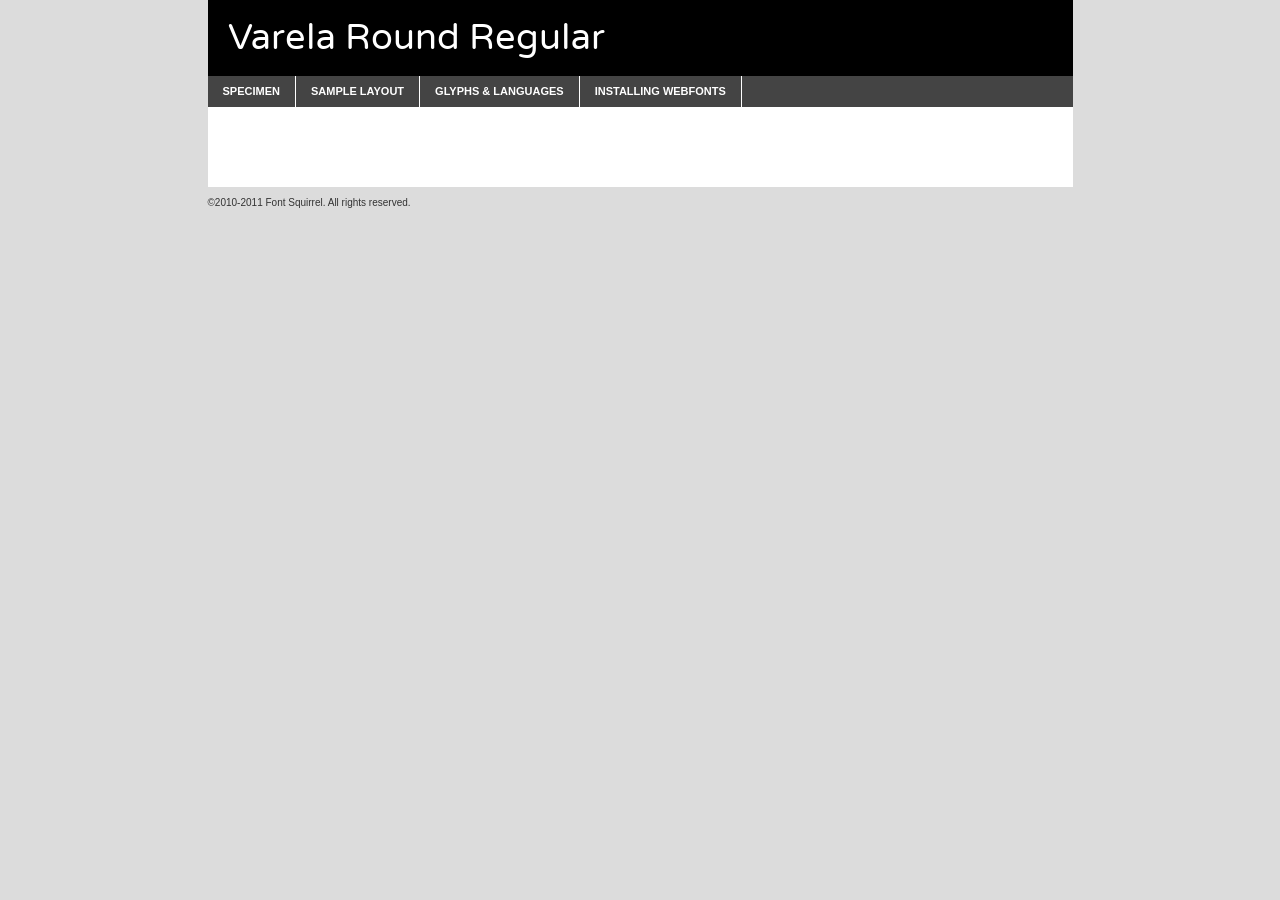
<file: fonts/verela/varelaround-regular-demo.html>
<!DOCTYPE html PUBLIC "-//W3C//DTD XHTML 1.0 Transitional//EN"
	"http://www.w3.org/TR/xhtml1/DTD/xhtml1-transitional.dtd">

<html xmlns="http://www.w3.org/1999/xhtml" xml:lang="en" lang="en">
<head>
	<meta http-equiv="Content-Type" content="text/html; charset=utf-8" />
	<script src="http://ajax.googleapis.com/ajax/libs/jquery/1.7.2/jquery.min.js" type="text/javascript" charset="utf-8"></script>
	<script src="specimen_files/easytabs.js" type="text/javascript" charset="utf-8"></script>
	<link rel="stylesheet" href="specimen_files/specimen_stylesheet.css" type="text/css" charset="utf-8" />
	<link rel="stylesheet" href="stylesheet.css" type="text/css" charset="utf-8" />

	<style type="text/css">
					body{
				font-family: 'varela_roundregular';
							}
		</style>

	<title>Varela Round Regular Specimen</title>
	
	
	<script type="text/javascript" charset="utf-8">
		$(document).ready(function() {
			$('#container').easyTabs({defaultContent:1});
		});
	</script>
</head>

<body>
<div id="container">
	<div id="header">
		Varela Round Regular	</div>
	<ul class="tabs">
		<li><a href="#specimen">Specimen</a></li>
		<li><a href="#layout">Sample Layout</a></li>
				<li><a href="#glyphs">Glyphs &amp; Languages</a></li>
		<li><a href="#installing">Installing Webfonts</a></li>
		
	</ul>
	
	<div id="main_content">

		
			<div id="specimen">
		
				<div class="section">
					<div class="grid12 firstcol">
						<div class="huge">AaBb</div>
					</div>
				</div>
		
				<div class="section">
					<div class="glyph_range">A&#x200B;B&#x200b;C&#x200b;D&#x200b;E&#x200b;F&#x200b;G&#x200b;H&#x200b;I&#x200b;J&#x200b;K&#x200b;L&#x200b;M&#x200b;N&#x200b;O&#x200b;P&#x200b;Q&#x200b;R&#x200b;S&#x200b;T&#x200b;U&#x200b;V&#x200b;W&#x200b;X&#x200b;Y&#x200b;Z&#x200b;a&#x200b;b&#x200b;c&#x200b;d&#x200b;e&#x200b;f&#x200b;g&#x200b;h&#x200b;i&#x200b;j&#x200b;k&#x200b;l&#x200b;m&#x200b;n&#x200b;o&#x200b;p&#x200b;q&#x200b;r&#x200b;s&#x200b;t&#x200b;u&#x200b;v&#x200b;w&#x200b;x&#x200b;y&#x200b;z&#x200b;1&#x200b;2&#x200b;3&#x200b;4&#x200b;5&#x200b;6&#x200b;7&#x200b;8&#x200b;9&#x200b;0&#x200b;&amp;&#x200b;.&#x200b;,&#x200b;?&#x200b;!&#x200b;&#64;&#x200b;(&#x200b;)&#x200b;#&#x200b;$&#x200b;%&#x200b;*&#x200b;+&#x200b;-&#x200b;=&#x200b;:&#x200b;;</div>
				</div>
				<div class="section">
					<div class="grid12 firstcol">
						<table class="sample_table">
							<tr><td>10</td><td class="size10">abcdefghijklmnopqrstuvwxyzABCDEFGHIJKLMNOPQRSTUVWXYZ0123456789abcdefghijklmnopqrstuvwxyzABCDEFGHIJKLMNOPQRSTUVWXYZ0123456789abcdefghijklmnopqrstuvwxyzABCDEFGHIJKLMNOPQRSTUVWXYZ</td></tr>
							<tr><td>11</td><td class="size11">abcdefghijklmnopqrstuvwxyzABCDEFGHIJKLMNOPQRSTUVWXYZ0123456789abcdefghijklmnopqrstuvwxyzABCDEFGHIJKLMNOPQRSTUVWXYZ0123456789abcdefghijklmnopqrstuvwxyzABCDEFGHIJKLMNOPQRSTUVWXYZ</td></tr>
							<tr><td>12</td><td class="size12">abcdefghijklmnopqrstuvwxyzABCDEFGHIJKLMNOPQRSTUVWXYZ0123456789abcdefghijklmnopqrstuvwxyzABCDEFGHIJKLMNOPQRSTUVWXYZ0123456789abcdefghijklmnopqrstuvwxyzABCDEFGHIJKLMNOPQRSTUVWXYZ</td></tr>
							<tr><td>13</td><td class="size13">abcdefghijklmnopqrstuvwxyzABCDEFGHIJKLMNOPQRSTUVWXYZ0123456789abcdefghijklmnopqrstuvwxyzABCDEFGHIJKLMNOPQRSTUVWXYZ0123456789abcdefghijklmnopqrstuvwxyzABCDEFGHIJKLMNOPQRSTUVWXYZ</td></tr>
							<tr><td>14</td><td class="size14">abcdefghijklmnopqrstuvwxyzABCDEFGHIJKLMNOPQRSTUVWXYZ0123456789abcdefghijklmnopqrstuvwxyzABCDEFGHIJKLMNOPQRSTUVWXYZ0123456789abcdefghijklmnopqrstuvwxyzABCDEFGHIJKLMNOPQRSTUVWXYZ</td></tr>
							<tr><td>16</td><td class="size16">abcdefghijklmnopqrstuvwxyzABCDEFGHIJKLMNOPQRSTUVWXYZ0123456789abcdefghijklmnopqrstuvwxyzABCDEFGHIJKLMNOPQRSTUVWXYZ</td></tr>
							<tr><td>18</td><td class="size18">abcdefghijklmnopqrstuvwxyzABCDEFGHIJKLMNOPQRSTUVWXYZ0123456789abcdefghijklmnopqrstuvwxyzABCDEFGHIJKLMNOPQRSTUVWXYZ</td></tr>
							<tr><td>20</td><td class="size20">abcdefghijklmnopqrstuvwxyzABCDEFGHIJKLMNOPQRSTUVWXYZ0123456789abcdefghijklmnopqrstuvwxyzABCDEFGHIJKLMNOPQRSTUVWXYZ</td></tr>
							<tr><td>24</td><td class="size24">abcdefghijklmnopqrstuvwxyzABCDEFGHIJKLMNOPQRSTUVWXYZ0123456789abcdefghijklmnopqrstuvwxyzABCDEFGHIJKLMNOPQRSTUVWXYZ</td></tr>
							<tr><td>30</td><td class="size30">abcdefghijklmnopqrstuvwxyzABCDEFGHIJKLMNOPQRSTUVWXYZ0123456789abcdefghijklmnopqrstuvwxyzABCDEFGHIJKLMNOPQRSTUVWXYZ</td></tr>
							<tr><td>36</td><td class="size36">abcdefghijklmnopqrstuvwxyzABCDEFGHIJKLMNOPQRSTUVWXYZ0123456789abcdefghijklmnopqrstuvwxyzABCDEFGHIJKLMNOPQRSTUVWXYZ</td></tr>
							<tr><td>48</td><td class="size48">abcdefghijklmnopqrstuvwxyzABCDEFGHIJKLMNOPQRSTUVWXYZ0123456789abcdefghijklmnopqrstuvwxyzABCDEFGHIJKLMNOPQRSTUVWXYZ</td></tr>
							<tr><td>60</td><td class="size60">abcdefghijklmnopqrstuvwxyzABCDEFGHIJKLMNOPQRSTUVWXYZ0123456789abcdefghijklmnopqrstuvwxyzABCDEFGHIJKLMNOPQRSTUVWXYZ</td></tr>
							<tr><td>72</td><td class="size72">abcdefghijklmnopqrstuvwxyzABCDEFGHIJKLMNOPQRSTUVWXYZ0123456789abcdefghijklmnopqrstuvwxyzABCDEFGHIJKLMNOPQRSTUVWXYZ</td></tr>
							<tr><td>90</td><td class="size90">abcdefghijklmnopqrstuvwxyzABCDEFGHIJKLMNOPQRSTUVWXYZ0123456789abcdefghijklmnopqrstuvwxyzABCDEFGHIJKLMNOPQRSTUVWXYZ</td></tr>
						</table>
				
					</div>
			
				</div>
		
		
		
								<div class="section" id="bodycomparison">


										<div id="xheight">
				<div class="fontbody">&#x25FC;&#x25FC;&#x25FC;&#x25FC;&#x25FC;&#x25FC;&#x25FC;&#x25FC;&#x25FC;&#x25FC;&#x25FC;&#x25FC;&#x25FC;&#x25FC;&#x25FC;&#x25FC;&#x25FC;&#x25FC;&#x25FC;&#x25FC;&#x25FC;&#x25FC;&#x25FC;&#x25FC;&#x25FC;&#x25FC;&#x25FC;&#x25FC;&#x25FC;&#x25FC;&#x25FC;&#x25FC;&#x25FC;&#x25FC;&#x25FC;&#x25FC;&#x25FC;&#x25FC;&#x25FC;&#x25FC;&#x25FC;&#x25FC;&#x25FC;&#x25FC;&#x25FC;&#x25FC;&#x25FC;&#x25FC;&#x25FC;&#x25FC;&#x25FC;&#x25FC;&#x25FC;&#x25FC;&#x25FC;&#x25FC;&#x25FC;&#x25FC;&#x25FC;&#x25FC;&#x25FC;&#x25FC;&#x25FC;&#x25FC;&#x25FC;&#x25FC;&#x25FC;&#x25FC;&#x25FC;&#x25FC;&#x25FC;&#x25FC;&#x25FC;&#x25FC;&#x25FC;&#x25FC;&#x25FC;&#x25FC;&#x25FC;&#x25FC;&#x25FC;&#x25FC;&#x25FC;&#x25FC;&#x25FC;&#x25FC;&#x25FC;&#x25FC;&#x25FC;&#x25FC;&#x25FC;&#x25FC;&#x25FC;&#x25FC;&#x25FC;&#x25FC;&#x25FC;&#x25FC;&#x25FC;body</div><div class="arialbody">body</div><div class="verdanabody">body</div><div class="georgiabody">body</div></div>
										<div class="fontbody" style="z-index:1">
											body<span>Varela Round Regular</span>
										</div>
										<div class="arialbody" style="z-index:1">
											body<span>Arial</span>
										</div>
										<div class="verdanabody" style="z-index:1">
											body<span>Verdana</span>
										</div>
										<div class="georgiabody" style="z-index:1">
											body<span>Georgia</span>
										</div>



								</div>
		
		
				<div class="section psample psample_row1" id="">
					
					<div class="grid2 firstcol">
						<p class="size10"><span>10.</span>Aenean lacinia bibendum nulla sed consectetur. Fusce dapibus, tellus ac cursus commodo, tortor mauris condimentum nibh, ut fermentum massa justo sit amet risus. Nullam id dolor id nibh ultricies vehicula ut id elit. Cum sociis natoque penatibus et magnis dis parturient montes, nascetur ridiculus mus. Nulla vitae elit libero, a pharetra augue.</p>
			
					</div>
					<div class="grid3">
						<p class="size11"><span>11.</span>Aenean lacinia bibendum nulla sed consectetur. Fusce dapibus, tellus ac cursus commodo, tortor mauris condimentum nibh, ut fermentum massa justo sit amet risus. Nullam id dolor id nibh ultricies vehicula ut id elit. Cum sociis natoque penatibus et magnis dis parturient montes, nascetur ridiculus mus. Nulla vitae elit libero, a pharetra augue.</p>
			
					</div>
					<div class="grid3">
						<p class="size12"><span>12.</span>Aenean lacinia bibendum nulla sed consectetur. Fusce dapibus, tellus ac cursus commodo, tortor mauris condimentum nibh, ut fermentum massa justo sit amet risus. Nullam id dolor id nibh ultricies vehicula ut id elit. Cum sociis natoque penatibus et magnis dis parturient montes, nascetur ridiculus mus. Nulla vitae elit libero, a pharetra augue.</p>
			
					</div>
					<div class="grid4">
						<p class="size13"><span>13.</span>Aenean lacinia bibendum nulla sed consectetur. Fusce dapibus, tellus ac cursus commodo, tortor mauris condimentum nibh, ut fermentum massa justo sit amet risus. Nullam id dolor id nibh ultricies vehicula ut id elit. Cum sociis natoque penatibus et magnis dis parturient montes, nascetur ridiculus mus. Nulla vitae elit libero, a pharetra augue.</p>
			
					</div>
					<div class="white_blend"></div>
					
				</div>
				<div class="section psample psample_row2" id="">
					<div class="grid3 firstcol">
						<p class="size14"><span>14.</span>Aenean lacinia bibendum nulla sed consectetur. Fusce dapibus, tellus ac cursus commodo, tortor mauris condimentum nibh, ut fermentum massa justo sit amet risus. Nullam id dolor id nibh ultricies vehicula ut id elit. Cum sociis natoque penatibus et magnis dis parturient montes, nascetur ridiculus mus. Nulla vitae elit libero, a pharetra augue.</p>
			
					</div>
					<div class="grid4">
						<p class="size16"><span>16.</span>Aenean lacinia bibendum nulla sed consectetur. Fusce dapibus, tellus ac cursus commodo, tortor mauris condimentum nibh, ut fermentum massa justo sit amet risus. Nullam id dolor id nibh ultricies vehicula ut id elit. Cum sociis natoque penatibus et magnis dis parturient montes, nascetur ridiculus mus. Nulla vitae elit libero, a pharetra augue.</p>
			
					</div>
					<div class="grid5">
						<p class="size18"><span>18.</span>Aenean lacinia bibendum nulla sed consectetur. Fusce dapibus, tellus ac cursus commodo, tortor mauris condimentum nibh, ut fermentum massa justo sit amet risus. Nullam id dolor id nibh ultricies vehicula ut id elit. Cum sociis natoque penatibus et magnis dis parturient montes, nascetur ridiculus mus. Nulla vitae elit libero, a pharetra augue.</p>
			
					</div>

					<div class="white_blend"></div>

				</div>
				
				<div class="section psample psample_row3" id="">
					<div class="grid5 firstcol">
						<p class="size20"><span>20.</span>Aenean lacinia bibendum nulla sed consectetur. Fusce dapibus, tellus ac cursus commodo, tortor mauris condimentum nibh, ut fermentum massa justo sit amet risus. Nullam id dolor id nibh ultricies vehicula ut id elit. Cum sociis natoque penatibus et magnis dis parturient montes, nascetur ridiculus mus. Nulla vitae elit libero, a pharetra augue.</p>
					</div>
					<div class="grid7">
						<p class="size24"><span>24.</span>Aenean lacinia bibendum nulla sed consectetur. Fusce dapibus, tellus ac cursus commodo, tortor mauris condimentum nibh, ut fermentum massa justo sit amet risus. Nullam id dolor id nibh ultricies vehicula ut id elit. Cum sociis natoque penatibus et magnis dis parturient montes, nascetur ridiculus mus. Nulla vitae elit libero, a pharetra augue.</p>
					</div>
					
					<div class="white_blend"></div>
					
				</div>
				
				<div class="section psample psample_row4" id="">
					<div class="grid12 firstcol">
						<p class="size30"><span>30.</span>Aenean lacinia bibendum nulla sed consectetur. Fusce dapibus, tellus ac cursus commodo, tortor mauris condimentum nibh, ut fermentum massa justo sit amet risus. Nullam id dolor id nibh ultricies vehicula ut id elit. Cum sociis natoque penatibus et magnis dis parturient montes, nascetur ridiculus mus. Nulla vitae elit libero, a pharetra augue.</p>
					</div>
					<div class="white_blend"></div>
					
				</div>
				
				
				
				<div class="section psample psample_row1 fullreverse">
					<div class="grid2 firstcol">
						<p class="size10"><span>10.</span>Aenean lacinia bibendum nulla sed consectetur. Fusce dapibus, tellus ac cursus commodo, tortor mauris condimentum nibh, ut fermentum massa justo sit amet risus. Nullam id dolor id nibh ultricies vehicula ut id elit. Cum sociis natoque penatibus et magnis dis parturient montes, nascetur ridiculus mus. Nulla vitae elit libero, a pharetra augue.</p>
			
					</div>
					<div class="grid3">
						<p class="size11"><span>11.</span>Aenean lacinia bibendum nulla sed consectetur. Fusce dapibus, tellus ac cursus commodo, tortor mauris condimentum nibh, ut fermentum massa justo sit amet risus. Nullam id dolor id nibh ultricies vehicula ut id elit. Cum sociis natoque penatibus et magnis dis parturient montes, nascetur ridiculus mus. Nulla vitae elit libero, a pharetra augue.</p>
			
					</div>
					<div class="grid3">
						<p class="size12"><span>12.</span>Aenean lacinia bibendum nulla sed consectetur. Fusce dapibus, tellus ac cursus commodo, tortor mauris condimentum nibh, ut fermentum massa justo sit amet risus. Nullam id dolor id nibh ultricies vehicula ut id elit. Cum sociis natoque penatibus et magnis dis parturient montes, nascetur ridiculus mus. Nulla vitae elit libero, a pharetra augue.</p>
			
					</div>
					<div class="grid4">
						<p class="size13"><span>13.</span>Aenean lacinia bibendum nulla sed consectetur. Fusce dapibus, tellus ac cursus commodo, tortor mauris condimentum nibh, ut fermentum massa justo sit amet risus. Nullam id dolor id nibh ultricies vehicula ut id elit. Cum sociis natoque penatibus et magnis dis parturient montes, nascetur ridiculus mus. Nulla vitae elit libero, a pharetra augue.</p>
			
					</div>
					<div class="black_blend"></div>
					
				</div>
				
				<div class="section psample psample_row2 fullreverse">
					<div class="grid3 firstcol">
						<p class="size14"><span>14.</span>Aenean lacinia bibendum nulla sed consectetur. Fusce dapibus, tellus ac cursus commodo, tortor mauris condimentum nibh, ut fermentum massa justo sit amet risus. Nullam id dolor id nibh ultricies vehicula ut id elit. Cum sociis natoque penatibus et magnis dis parturient montes, nascetur ridiculus mus. Nulla vitae elit libero, a pharetra augue.</p>
			
					</div>
					<div class="grid4">
						<p class="size16"><span>16.</span>Aenean lacinia bibendum nulla sed consectetur. Fusce dapibus, tellus ac cursus commodo, tortor mauris condimentum nibh, ut fermentum massa justo sit amet risus. Nullam id dolor id nibh ultricies vehicula ut id elit. Cum sociis natoque penatibus et magnis dis parturient montes, nascetur ridiculus mus. Nulla vitae elit libero, a pharetra augue.</p>
			
					</div>
					<div class="grid5">
						<p class="size18"><span>18.</span>Aenean lacinia bibendum nulla sed consectetur. Fusce dapibus, tellus ac cursus commodo, tortor mauris condimentum nibh, ut fermentum massa justo sit amet risus. Nullam id dolor id nibh ultricies vehicula ut id elit. Cum sociis natoque penatibus et magnis dis parturient montes, nascetur ridiculus mus. Nulla vitae elit libero, a pharetra augue.</p>
			
					</div>
					<div class="black_blend"></div>

				</div>
				
				<div class="section psample fullreverse psample_row3" id="">
					<div class="grid5 firstcol">
						<p class="size20"><span>20.</span>Aenean lacinia bibendum nulla sed consectetur. Fusce dapibus, tellus ac cursus commodo, tortor mauris condimentum nibh, ut fermentum massa justo sit amet risus. Nullam id dolor id nibh ultricies vehicula ut id elit. Cum sociis natoque penatibus et magnis dis parturient montes, nascetur ridiculus mus. Nulla vitae elit libero, a pharetra augue.</p>
					</div>
					<div class="grid7">
						<p class="size24"><span>24.</span>Aenean lacinia bibendum nulla sed consectetur. Fusce dapibus, tellus ac cursus commodo, tortor mauris condimentum nibh, ut fermentum massa justo sit amet risus. Nullam id dolor id nibh ultricies vehicula ut id elit. Cum sociis natoque penatibus et magnis dis parturient montes, nascetur ridiculus mus. Nulla vitae elit libero, a pharetra augue.</p>
					</div>
					
					<div class="black_blend"></div>
					
				</div>
				
				<div class="section psample fullreverse psample_row4" id="" style="border-bottom: 20px #000 solid;">
					<div class="grid12 firstcol">
						<p class="size30"><span>30.</span>Aenean lacinia bibendum nulla sed consectetur. Fusce dapibus, tellus ac cursus commodo, tortor mauris condimentum nibh, ut fermentum massa justo sit amet risus. Nullam id dolor id nibh ultricies vehicula ut id elit. Cum sociis natoque penatibus et magnis dis parturient montes, nascetur ridiculus mus. Nulla vitae elit libero, a pharetra augue.</p>
					</div>
					<div class="black_blend"></div>
					
				</div>
				
				
				
				
			</div>
			
			<div id="layout">
				
				<div class="section">
					
					<div class="grid12 firstcol">
						<h1>Lorem Ipsum Dolor</h1>
						<h2>Etiam porta sem malesuada magna mollis euismod</h2>
						
						<p class="byline">By <a href="#link">Aenean Lacinia</a></p>
					</div>
				</div>
				<div class="section">
					<div class="grid8 firstcol">
						<p class="large">Donec sed odio dui. Morbi leo risus, porta ac consectetur ac, vestibulum at eros. Fusce dapibus, tellus ac cursus commodo, tortor mauris condimentum nibh, ut fermentum massa justo sit amet risus. </p>

						
						<h3>Pellentesque ornare sem</h3>

						<p>Maecenas sed diam eget risus varius blandit sit amet non magna. Maecenas faucibus mollis interdum. Donec ullamcorper nulla non metus auctor fringilla. Nullam id dolor id nibh ultricies vehicula ut id elit. Nullam id dolor id nibh ultricies vehicula ut id elit. </p>

						<p>Aenean eu leo quam. Pellentesque ornare sem lacinia quam venenatis vestibulum. Lorem ipsum dolor sit amet, consectetur adipiscing elit. Cum sociis natoque penatibus et magnis dis parturient montes, nascetur ridiculus mus. </p>

						<p>Nulla vitae elit libero, a pharetra augue. Praesent commodo cursus magna, vel scelerisque nisl consectetur et. Aenean lacinia bibendum nulla sed consectetur. </p>

						<p>Nullam quis risus eget urna mollis ornare vel eu leo. Nullam quis risus eget urna mollis ornare vel eu leo. Maecenas sed diam eget risus varius blandit sit amet non magna. Donec ullamcorper nulla non metus auctor fringilla. </p>

						<h3>Cras mattis consectetur</h3>

						<p>Aenean eu leo quam. Pellentesque ornare sem lacinia quam venenatis vestibulum. Aenean lacinia bibendum nulla sed consectetur. Integer posuere erat a ante venenatis dapibus posuere velit aliquet. Cras mattis consectetur purus sit amet fermentum. </p>

						<p>Nullam id dolor id nibh ultricies vehicula ut id elit. Nullam quis risus eget urna mollis ornare vel eu leo. Cras mattis consectetur purus sit amet fermentum.</p>
					</div>
					
					<div class="grid4 sidebar">
						
						<div class="box reverse">
							<p class="last">Nullam quis risus eget urna mollis ornare vel eu leo. Donec ullamcorper nulla non metus auctor fringilla. Cras mattis consectetur purus sit amet fermentum. Sed posuere consectetur est at lobortis. Lorem ipsum dolor sit amet, consectetur adipiscing elit. </p>
						</div>
						
						<p class="caption">Maecenas sed diam eget risus varius.</p>

						<p>Vestibulum id ligula porta felis euismod semper. Integer posuere erat a ante venenatis dapibus posuere velit aliquet. Vestibulum id ligula porta felis euismod semper. Sed posuere consectetur est at lobortis. Maecenas sed diam eget risus varius blandit sit amet non magna. Fusce dapibus, tellus ac cursus commodo, tortor mauris condimentum nibh, ut fermentum massa justo sit amet risus. </p>

					

						<p>Duis mollis, est non commodo luctus, nisi erat porttitor ligula, eget lacinia odio sem nec elit. Aenean lacinia bibendum nulla sed consectetur. Vivamus sagittis lacus vel augue laoreet rutrum faucibus dolor auctor. Aenean lacinia bibendum nulla sed consectetur. Nullam quis risus eget urna mollis ornare vel eu leo. </p>

						<p>Praesent commodo cursus magna, vel scelerisque nisl consectetur et. Donec ullamcorper nulla non metus auctor fringilla. Maecenas faucibus mollis interdum. Fusce dapibus, tellus ac cursus commodo, tortor mauris condimentum nibh, ut fermentum massa justo sit amet risus. </p>

					</div>
				</div>
				
			</div>


			



		<div id="glyphs">
			<div class="section">
				<div class="grid12 firstcol">
			
				<h1>Language Support</h1>
				<p>The subset of Varela Round Regular in this kit supports the following languages:<br />
			
					Albanian, Basque, Breton, Chamorro, Danish, English, Faroese, Finnish, Frisian, Galician, German, Icelandic, Italian, Malagasy, Norwegian, Portuguese, Spanish, Swedish				</p>
				<h1>Glyph Chart</h1>
				<p>The subset of Varela Round Regular in this kit includes all the glyphs listed below. Unicode entities are included above each glyph to help you insert individual characters into your layout.</p>
				<div id="glyph_chart">
			
																				 <div><p>&amp;#32;</p>&#32;</div>
																				 <div><p>&amp;#33;</p>&#33;</div>
																				 <div><p>&amp;#34;</p>&#34;</div>
																				 <div><p>&amp;#35;</p>&#35;</div>
																				 <div><p>&amp;#36;</p>&#36;</div>
																				 <div><p>&amp;#37;</p>&#37;</div>
																				 <div><p>&amp;#38;</p>&#38;</div>
																				 <div><p>&amp;#39;</p>&#39;</div>
																				 <div><p>&amp;#40;</p>&#40;</div>
																				 <div><p>&amp;#41;</p>&#41;</div>
																				 <div><p>&amp;#42;</p>&#42;</div>
																				 <div><p>&amp;#43;</p>&#43;</div>
																				 <div><p>&amp;#44;</p>&#44;</div>
																				 <div><p>&amp;#45;</p>&#45;</div>
																				 <div><p>&amp;#46;</p>&#46;</div>
																				 <div><p>&amp;#47;</p>&#47;</div>
																				 <div><p>&amp;#48;</p>&#48;</div>
																				 <div><p>&amp;#49;</p>&#49;</div>
																				 <div><p>&amp;#50;</p>&#50;</div>
																				 <div><p>&amp;#51;</p>&#51;</div>
																				 <div><p>&amp;#52;</p>&#52;</div>
																				 <div><p>&amp;#53;</p>&#53;</div>
																				 <div><p>&amp;#54;</p>&#54;</div>
																				 <div><p>&amp;#55;</p>&#55;</div>
																				 <div><p>&amp;#56;</p>&#56;</div>
																				 <div><p>&amp;#57;</p>&#57;</div>
																				 <div><p>&amp;#58;</p>&#58;</div>
																				 <div><p>&amp;#59;</p>&#59;</div>
																				 <div><p>&amp;#60;</p>&#60;</div>
																				 <div><p>&amp;#61;</p>&#61;</div>
																				 <div><p>&amp;#62;</p>&#62;</div>
																				 <div><p>&amp;#63;</p>&#63;</div>
																				 <div><p>&amp;#64;</p>&#64;</div>
																				 <div><p>&amp;#65;</p>&#65;</div>
																				 <div><p>&amp;#66;</p>&#66;</div>
																				 <div><p>&amp;#67;</p>&#67;</div>
																				 <div><p>&amp;#68;</p>&#68;</div>
																				 <div><p>&amp;#69;</p>&#69;</div>
																				 <div><p>&amp;#70;</p>&#70;</div>
																				 <div><p>&amp;#71;</p>&#71;</div>
																				 <div><p>&amp;#72;</p>&#72;</div>
																				 <div><p>&amp;#73;</p>&#73;</div>
																				 <div><p>&amp;#74;</p>&#74;</div>
																				 <div><p>&amp;#75;</p>&#75;</div>
																				 <div><p>&amp;#76;</p>&#76;</div>
																				 <div><p>&amp;#77;</p>&#77;</div>
																				 <div><p>&amp;#78;</p>&#78;</div>
																				 <div><p>&amp;#79;</p>&#79;</div>
																				 <div><p>&amp;#80;</p>&#80;</div>
																				 <div><p>&amp;#81;</p>&#81;</div>
																				 <div><p>&amp;#82;</p>&#82;</div>
																				 <div><p>&amp;#83;</p>&#83;</div>
																				 <div><p>&amp;#84;</p>&#84;</div>
																				 <div><p>&amp;#85;</p>&#85;</div>
																				 <div><p>&amp;#86;</p>&#86;</div>
																				 <div><p>&amp;#87;</p>&#87;</div>
																				 <div><p>&amp;#88;</p>&#88;</div>
																				 <div><p>&amp;#89;</p>&#89;</div>
																				 <div><p>&amp;#90;</p>&#90;</div>
																				 <div><p>&amp;#91;</p>&#91;</div>
																				 <div><p>&amp;#92;</p>&#92;</div>
																				 <div><p>&amp;#93;</p>&#93;</div>
																				 <div><p>&amp;#94;</p>&#94;</div>
																				 <div><p>&amp;#95;</p>&#95;</div>
																				 <div><p>&amp;#96;</p>&#96;</div>
																				 <div><p>&amp;#97;</p>&#97;</div>
																				 <div><p>&amp;#98;</p>&#98;</div>
																				 <div><p>&amp;#99;</p>&#99;</div>
																				 <div><p>&amp;#100;</p>&#100;</div>
																				 <div><p>&amp;#101;</p>&#101;</div>
																				 <div><p>&amp;#102;</p>&#102;</div>
																				 <div><p>&amp;#103;</p>&#103;</div>
																				 <div><p>&amp;#104;</p>&#104;</div>
																				 <div><p>&amp;#105;</p>&#105;</div>
																				 <div><p>&amp;#106;</p>&#106;</div>
																				 <div><p>&amp;#107;</p>&#107;</div>
																				 <div><p>&amp;#108;</p>&#108;</div>
																				 <div><p>&amp;#109;</p>&#109;</div>
																				 <div><p>&amp;#110;</p>&#110;</div>
																				 <div><p>&amp;#111;</p>&#111;</div>
																				 <div><p>&amp;#112;</p>&#112;</div>
																				 <div><p>&amp;#113;</p>&#113;</div>
																				 <div><p>&amp;#114;</p>&#114;</div>
																				 <div><p>&amp;#115;</p>&#115;</div>
																				 <div><p>&amp;#116;</p>&#116;</div>
																				 <div><p>&amp;#117;</p>&#117;</div>
																				 <div><p>&amp;#118;</p>&#118;</div>
																				 <div><p>&amp;#119;</p>&#119;</div>
																				 <div><p>&amp;#120;</p>&#120;</div>
																				 <div><p>&amp;#121;</p>&#121;</div>
																				 <div><p>&amp;#122;</p>&#122;</div>
																				 <div><p>&amp;#123;</p>&#123;</div>
																				 <div><p>&amp;#124;</p>&#124;</div>
																				 <div><p>&amp;#125;</p>&#125;</div>
																				 <div><p>&amp;#126;</p>&#126;</div>
																				 <div><p>&amp;#160;</p>&#160;</div>
																				 <div><p>&amp;#161;</p>&#161;</div>
																				 <div><p>&amp;#162;</p>&#162;</div>
																				 <div><p>&amp;#163;</p>&#163;</div>
																				 <div><p>&amp;#164;</p>&#164;</div>
																				 <div><p>&amp;#165;</p>&#165;</div>
																				 <div><p>&amp;#167;</p>&#167;</div>
																				 <div><p>&amp;#168;</p>&#168;</div>
																				 <div><p>&amp;#169;</p>&#169;</div>
																				 <div><p>&amp;#170;</p>&#170;</div>
																				 <div><p>&amp;#171;</p>&#171;</div>
																				 <div><p>&amp;#172;</p>&#172;</div>
																				 <div><p>&amp;#173;</p>&#173;</div>
																				 <div><p>&amp;#174;</p>&#174;</div>
																				 <div><p>&amp;#175;</p>&#175;</div>
																				 <div><p>&amp;#176;</p>&#176;</div>
																				 <div><p>&amp;#177;</p>&#177;</div>
																				 <div><p>&amp;#178;</p>&#178;</div>
																				 <div><p>&amp;#179;</p>&#179;</div>
																				 <div><p>&amp;#180;</p>&#180;</div>
																				 <div><p>&amp;#181;</p>&#181;</div>
																				 <div><p>&amp;#182;</p>&#182;</div>
																				 <div><p>&amp;#183;</p>&#183;</div>
																				 <div><p>&amp;#184;</p>&#184;</div>
																				 <div><p>&amp;#185;</p>&#185;</div>
																				 <div><p>&amp;#186;</p>&#186;</div>
																				 <div><p>&amp;#187;</p>&#187;</div>
																				 <div><p>&amp;#188;</p>&#188;</div>
																				 <div><p>&amp;#189;</p>&#189;</div>
																				 <div><p>&amp;#190;</p>&#190;</div>
																				 <div><p>&amp;#191;</p>&#191;</div>
																				 <div><p>&amp;#192;</p>&#192;</div>
																				 <div><p>&amp;#193;</p>&#193;</div>
																				 <div><p>&amp;#194;</p>&#194;</div>
																				 <div><p>&amp;#195;</p>&#195;</div>
																				 <div><p>&amp;#196;</p>&#196;</div>
																				 <div><p>&amp;#197;</p>&#197;</div>
																				 <div><p>&amp;#198;</p>&#198;</div>
																				 <div><p>&amp;#199;</p>&#199;</div>
																				 <div><p>&amp;#200;</p>&#200;</div>
																				 <div><p>&amp;#201;</p>&#201;</div>
																				 <div><p>&amp;#202;</p>&#202;</div>
																				 <div><p>&amp;#203;</p>&#203;</div>
																				 <div><p>&amp;#204;</p>&#204;</div>
																				 <div><p>&amp;#205;</p>&#205;</div>
																				 <div><p>&amp;#206;</p>&#206;</div>
																				 <div><p>&amp;#207;</p>&#207;</div>
																				 <div><p>&amp;#208;</p>&#208;</div>
																				 <div><p>&amp;#209;</p>&#209;</div>
																				 <div><p>&amp;#210;</p>&#210;</div>
																				 <div><p>&amp;#211;</p>&#211;</div>
																				 <div><p>&amp;#212;</p>&#212;</div>
																				 <div><p>&amp;#213;</p>&#213;</div>
																				 <div><p>&amp;#214;</p>&#214;</div>
																				 <div><p>&amp;#215;</p>&#215;</div>
																				 <div><p>&amp;#216;</p>&#216;</div>
																				 <div><p>&amp;#217;</p>&#217;</div>
																				 <div><p>&amp;#218;</p>&#218;</div>
																				 <div><p>&amp;#219;</p>&#219;</div>
																				 <div><p>&amp;#220;</p>&#220;</div>
																				 <div><p>&amp;#221;</p>&#221;</div>
																				 <div><p>&amp;#222;</p>&#222;</div>
																				 <div><p>&amp;#223;</p>&#223;</div>
																				 <div><p>&amp;#224;</p>&#224;</div>
																				 <div><p>&amp;#225;</p>&#225;</div>
																				 <div><p>&amp;#226;</p>&#226;</div>
																				 <div><p>&amp;#227;</p>&#227;</div>
																				 <div><p>&amp;#228;</p>&#228;</div>
																				 <div><p>&amp;#229;</p>&#229;</div>
																				 <div><p>&amp;#230;</p>&#230;</div>
																				 <div><p>&amp;#231;</p>&#231;</div>
																				 <div><p>&amp;#232;</p>&#232;</div>
																				 <div><p>&amp;#233;</p>&#233;</div>
																				 <div><p>&amp;#234;</p>&#234;</div>
																				 <div><p>&amp;#235;</p>&#235;</div>
																				 <div><p>&amp;#236;</p>&#236;</div>
																				 <div><p>&amp;#237;</p>&#237;</div>
																				 <div><p>&amp;#238;</p>&#238;</div>
																				 <div><p>&amp;#239;</p>&#239;</div>
																				 <div><p>&amp;#240;</p>&#240;</div>
																				 <div><p>&amp;#241;</p>&#241;</div>
																				 <div><p>&amp;#242;</p>&#242;</div>
																				 <div><p>&amp;#243;</p>&#243;</div>
																				 <div><p>&amp;#244;</p>&#244;</div>
																				 <div><p>&amp;#245;</p>&#245;</div>
																				 <div><p>&amp;#246;</p>&#246;</div>
																				 <div><p>&amp;#247;</p>&#247;</div>
																				 <div><p>&amp;#248;</p>&#248;</div>
																				 <div><p>&amp;#249;</p>&#249;</div>
																				 <div><p>&amp;#250;</p>&#250;</div>
																				 <div><p>&amp;#251;</p>&#251;</div>
																				 <div><p>&amp;#252;</p>&#252;</div>
																				 <div><p>&amp;#253;</p>&#253;</div>
																				 <div><p>&amp;#254;</p>&#254;</div>
																				 <div><p>&amp;#255;</p>&#255;</div>
																				 <div><p>&amp;#710;</p>&#710;</div>
																				 <div><p>&amp;#732;</p>&#732;</div>
																				 <div><p>&amp;#8192;</p>&#8192;</div>
																				 <div><p>&amp;#8193;</p>&#8193;</div>
																				 <div><p>&amp;#8194;</p>&#8194;</div>
																				 <div><p>&amp;#8195;</p>&#8195;</div>
																				 <div><p>&amp;#8196;</p>&#8196;</div>
																				 <div><p>&amp;#8197;</p>&#8197;</div>
																				 <div><p>&amp;#8198;</p>&#8198;</div>
																				 <div><p>&amp;#8199;</p>&#8199;</div>
																				 <div><p>&amp;#8200;</p>&#8200;</div>
																				 <div><p>&amp;#8201;</p>&#8201;</div>
																				 <div><p>&amp;#8202;</p>&#8202;</div>
																				 <div><p>&amp;#8208;</p>&#8208;</div>
																				 <div><p>&amp;#8209;</p>&#8209;</div>
																				 <div><p>&amp;#8210;</p>&#8210;</div>
																				 <div><p>&amp;#8211;</p>&#8211;</div>
																				 <div><p>&amp;#8212;</p>&#8212;</div>
																				 <div><p>&amp;#8216;</p>&#8216;</div>
																				 <div><p>&amp;#8217;</p>&#8217;</div>
																				 <div><p>&amp;#8218;</p>&#8218;</div>
																				 <div><p>&amp;#8220;</p>&#8220;</div>
																				 <div><p>&amp;#8221;</p>&#8221;</div>
																				 <div><p>&amp;#8222;</p>&#8222;</div>
																				 <div><p>&amp;#8226;</p>&#8226;</div>
																				 <div><p>&amp;#8230;</p>&#8230;</div>
																				 <div><p>&amp;#8239;</p>&#8239;</div>
																				 <div><p>&amp;#8249;</p>&#8249;</div>
																				 <div><p>&amp;#8250;</p>&#8250;</div>
																				 <div><p>&amp;#8287;</p>&#8287;</div>
																				 <div><p>&amp;#8364;</p>&#8364;</div>
																				 <div><p>&amp;#8482;</p>&#8482;</div>
																				 <div><p>&amp;#9724;</p>&#9724;</div>
																				 <div><p>&amp;#64257;</p>&#64257;</div>
																				 <div><p>&amp;#64258;</p>&#64258;</div>
																				 <div><p>&amp;#64259;</p>&#64259;</div>
																				 <div><p>&amp;#64260;</p>&#64260;</div>
																																																</div>	
				</div>
		
		
			</div>
		</div>
		
		
		<div id="specs">
			
		</div>
	
		<div id="installing">
			<div class="section">
				<div class="grid7 firstcol">
					<h1>Installing Webfonts</h1>
					
					<p>Webfonts are supported by all major browser platforms but not all in the same way. There are currently four different font formats that must be included in order to target all browsers. This includes TTF, WOFF, EOT and SVG.</p>
					
					<h2>1. Upload your webfonts</h2>
					<p>You must upload your webfont kit to your website. They should be in or near the same directory as your CSS files.</p>
					
					<h2>2. Include the webfont stylesheet</h2>
					<p>A special CSS @font-face declaration helps the various browsers select the appropriate font it needs without causing you a bunch of headaches. Learn more about this syntax by reading the <a href="http://www.fontspring.com/blog/further-hardening-of-the-bulletproof-syntax">Fontspring blog post</a> about it. The code for it is as follows:</p>


<code>
@font-face{ 
	font-family: 'MyWebFont';
	src: url('WebFont.eot');
	src: url('WebFont.eot?#iefix') format('embedded-opentype'),
	     url('WebFont.woff') format('woff'),
	     url('WebFont.ttf') format('truetype'),
	     url('WebFont.svg#webfont') format('svg');
}
</code>

	<p>We've already gone ahead and generated the code for you. All you have to do is link to the stylesheet in your HTML, like this:</p>
	<code>&lt;link rel=&quot;stylesheet&quot; href=&quot;stylesheet.css&quot; type=&quot;text/css&quot; charset=&quot;utf-8&quot; /&gt;</code>

					<h2>3. Modify your own stylesheet</h2>
					<p>To take advantage of your new fonts, you must tell your stylesheet to use them. Look at the original @font-face declaration above and find the property called "font-family." The name linked there will be what you use to reference the font. Prepend that webfont name to the font stack in the "font-family" property, inside the selector you want to change. For example:</p>
<code>p { font-family: 'WebFont', Arial, sans-serif; }</code>

<h2>4. Test</h2>
<p>Getting webfonts to work cross-browser <em>can</em> be tricky. Use the information in the sidebar to help you if you find that fonts aren't loading in a particular browser.</p>
				</div>
				
				<div class="grid5 sidebar">
					<div class="box">
						<h2>Troubleshooting<br />Font-Face Problems</h2>
						<p>Having trouble getting your webfonts to load in your new website? Here are some tips to sort out what might be the problem.</p>

						<h3>Fonts not showing in any browser</h3>

						<p>This sounds like you need to work on the plumbing. You either did not upload the fonts to the correct directory, or you did not link the fonts properly in the CSS. If you've confirmed that all this is correct and you still have a problem, take a look at your .htaccess file and see if requests are getting intercepted.</p>

						<h3>Fonts not loading in iPhone or iPad</h3>

						<p>The most common problem here is that you are serving the fonts from an IIS server. IIS refuses to serve files that have unknown MIME types. If that is the case, you must set the MIME type for SVG to "image/svg+xml" in the server settings. Follow these instructions from Microsoft if you need help.</p>

						<h3>Fonts not loading in Firefox</h3>

						<p>The primary reason for this failure? You are still using a version Firefox older than 3.5. So upgrade already! If that isn't it, then you are very likely serving fonts from a different domain. Firefox requires that all font assets be served from the same domain. Lastly it is possible that you need to add WOFF to your list of MIME types (if you are serving via IIS.)</p>

						<h3>Fonts not loading in IE</h3>

						<p>Are you looking at Internet Explorer on an actual Windows machine or are you cheating by using a service like Adobe BrowserLab? Many of these screenshot services do not render @font-face for IE. Best to test it on a real machine.</p>

						<h3>Fonts not loading in IE9</h3>

						<p>IE9, like Firefox, requires that fonts be served from the same domain as the website. Make sure that is the case.</p>
					</div>
				</div>
			</div>
			
		</div>
	
	</div>
	<div id="footer">
		<p>&copy;2010-2011 Font Squirrel. All rights reserved.</p>
	</div>
</div>
</body>
</html>
</file>
<file: fonts/verela/specimen_files/specimen_stylesheet.css>
@import url('grid_12-825-55-15.css');

/*  
	CSS Reset by Eric Meyer - Released under Public Domain
    http://meyerweb.com/eric/tools/css/reset/
*/
html, body, div, span, applet, object, iframe,
h1, h2, h3, h4, h5, h6, p, blockquote, pre,
a, abbr, acronym, address, big, cite, code,
del, dfn, em, font, img, ins, kbd, q, s, samp,
small, strike, strong, sub, sup, tt, var,
b, u, i, center, dl, dt, dd, ol, ul, li,
fieldset, form, label, legend, table, 
caption, tbody, tfoot, thead, tr, th, td 
                  {margin: 0;padding: 0;border: 0;outline: 0;
                  font-size: 100%;vertical-align: baseline;
                  background: transparent;}
body              {line-height: 1;}
ol, ul            {list-style: none;}
blockquote, q     {quotes: none;}
blockquote:before, blockquote:after,
q:before, q:after {content: '';	content: none;}
:focus            {outline: 0;}
ins               {text-decoration: none;}
del               {text-decoration: line-through;}
table             {border-collapse: collapse;border-spacing: 0;}




body {
	color: #000;
	background-color: #dcdcdc;
}

a {
	text-decoration: none;
	color: #1883ba;
}

h1{
	font-size: 32px;
	font-weight: normal;
	font-style: normal;
	margin-bottom: 18px;
}

h2{
	font-size: 18px;
}

#container {
	width: 865px;
	margin: 0px auto;
}


#header {
	padding: 20px;
	font-size: 36px;
	background-color: #000;
	color: #fff;
}

#header span {
	color: #666;
}
#main_content {
	background-color: #fff;
	padding: 60px 20px 20px;
}


#footer p {
	margin: 0;
	padding-top: 10px;
	padding-bottom: 50px;
	color: #333;
	font: 10px Arial, sans-serif;
}

.tabs {
	width: 100%;
	height: 31px;
	background-color: #444;
}
.tabs li {
	float:  left;
	margin: 0;
	overflow: hidden;
	background-color: #444;
}
.tabs li a {
	display: block;
	color: #fff;
	text-decoration: none;
	font: bold 11px/11px 'Arial';
	text-transform: uppercase;
	padding: 10px 15px;
	border-right: 1px solid #fff;
}

.tabs li a:hover {
		background-color: #00b3ff;

}

.tabs li.active a {
	color:  #000;
	background-color: #fff;
}



div.huge {
	
	font-size: 300px;
	line-height: 1em;
	padding: 0;
	letter-spacing: -.02em;
	overflow: hidden;
}
div.glyph_range {
	font-size: 72px;
	line-height: 1.1em;
}

.size10{ font-size: 10px; }
.size11{ font-size: 11px; }
.size12{ font-size: 12px; }
.size13{ font-size: 13px; }
.size14{ font-size: 14px; }
.size16{ font-size: 16px; }
.size18{ font-size: 18px; }
.size20{ font-size: 20px; }
.size24{ font-size: 24px; }
.size30{ font-size: 30px; }
.size36{ font-size: 36px; }
.size48{ font-size: 48px; }
.size60{ font-size: 60px; }
.size72{ font-size: 72px; }
.size90{ font-size: 90px; }


.psample_row1 {	height: 120px;}
.psample_row1 {	height: 120px;}
.psample_row2 {	height: 160px;}
.psample_row3 {	height: 160px;}
.psample_row4 {	height: 160px;}

.psample {
	overflow: hidden;
	position: relative;
}
.psample p {
	line-height: 1.3em;
	display: block;
	overflow: hidden;
	margin: 0;
}

.psample span {
	margin-right: .5em;
}

.white_blend {
	width: 100%;
	height: 61px;
	background-image: url([data-uri]);
	position: absolute;
	bottom: 0;
}
.black_blend {
	width: 100%;
	height: 61px;
	background-image: url([data-uri]);
	position: absolute;
	bottom: 0;
}
.fullreverse {
	background:  #000 !important;
	color:  #fff !important;
	margin-left: -20px;
	padding-left: 20px;
	margin-right: -20px;
	padding-right: 20px;
	padding: 20px;
	margin-bottom:0;
}


.sample_table td {
	padding-top: 3px;
	padding-bottom:5px;
	padding-left: 5px;
	vertical-align: middle;
	line-height: 1.2em;
}

.sample_table td:first-child {
	background-color: #eee;
	text-align: right;
	padding-right: 5px;
	padding-left: 0;
	padding: 5px;
	font: 11px/12px "Courier New", Courier, mono;
}

code {
	white-space: pre;
	background-color: #eee;
	display: block;
	padding: 10px;
	margin-bottom: 18px;
	overflow: auto;
}


.bottom,.last 	{margin-bottom:0 !important; padding-bottom:0 !important;}

.box  { 
  padding: 18px; 
  margin-bottom: 18px; 
  background: #eee; 
}

.reverse,.reversed { background:  #000 !important;color:  #fff !important; border: none !important;}

#bodycomparison {
	position: relative;
	overflow: hidden;
	font-size: 72px;
	height: 90px;
	white-space: nowrap;
}

#bodycomparison div{
	font-size: 72px;
	line-height: 90px;
	display: inline;
	margin: 0 15px 0 0;
	padding: 0;
}

#bodycomparison div span{
	font: 10px Arial;
	position: absolute;
	left: 0;
}
#xheight {
	float: none;
	position: absolute;
	color: #d9f3ff;
	font-size: 72px;
	line-height: 90px;
}

.fontbody {
 position: relative;
}
.arialbody{
	font-family: Arial;
	position: relative;
}
.verdanabody{
	font-family: Verdana;
	position: relative;
}
.georgiabody{
	font-family: Georgia;
	position: relative;
}

/* @group Layout page
 */

#layout h1 {
	font-size: 36px;
	line-height: 42px;
	font-weight: normal;
	font-style: normal;
}

#layout h2 {
	font-size: 24px;
	line-height: 23px;
	font-weight: normal;
	font-style: normal;
}

#layout h3 {
	font-size: 22px;
	line-height: 1.4em;
	margin-top: 1em;
	font-weight: normal;
	font-style: normal;
}


#layout p.byline {
	font-size: 12px;
	margin-top: 18px;
	line-height: 12px;
	margin-bottom: 0;
}
#layout p {
	font-size: 14px;
	line-height: 21px;
	margin-bottom: .5em;
}

#layout p.large{
	font-size: 18px;
	line-height: 26px;
}

#layout .sidebar p{
	font-size: 12px;
	line-height: 1.4em;
}

#layout p.caption {
	font-size: 10px;
	margin-top: -16px;
	margin-bottom: 18px;
}

/* @end */

/* @group Glyphs */

#glyph_chart div{
	background-color: #d9f3ff;
	color: black;
	float: left;
	font-size: 36px;
	height: 1.2em;
	line-height: 1.2em;
	margin-bottom: 1px;
	margin-right: 1px;
	text-align: center;
	width: 1.2em;
	position: relative;
	padding: .6em .2em .2em;
}

#glyph_chart div p {
	position: absolute;
	left: 0;
	top: 0;
	display: block;
	text-align: center;
	font: bold 9px Arial, sans-serif;
	background-color: #3a768f;
	width: 100%;
	color: #fff;
	padding: 2px 0;
}


#glyphs h1 {
	font-family: Arial, sans-serif;
}
/* @end */

/* @group Installing */

#installing {
	font: 13px Arial, sans-serif;
}

#installing p,
#glyphs p{
	line-height: 1.2em;
	margin-bottom: 18px;
	font: 13px Arial, sans-serif;
}



#installing h3{
	font-size: 15px;
	margin-top: 18px;
}

/* @end */

#rendering h1 {
	font-family: Arial, sans-serif;
}
.render_table td {
	font: 11px "Courier New", Courier, mono;
	vertical-align: middle;
}
</file>
<file: fonts/verela/stylesheet.css>
/* Generated by Font Squirrel (http://www.fontsquirrel.com) on February 3, 2015 */



@font-face {
    font-family: 'varela_roundregular';
    src: url('varelaround-regular-webfont.eot');
    src: url('varelaround-regular-webfont.eot?#iefix') format('embedded-opentype'),
         url('varelaround-regular-webfont.woff2') format('woff2'),
         url('varelaround-regular-webfont.woff') format('woff'),
         url('varelaround-regular-webfont.ttf') format('truetype'),
         url('varelaround-regular-webfont.svg#varela_roundregular') format('svg');
    font-weight: normal;
    font-style: normal;

}
</file>
